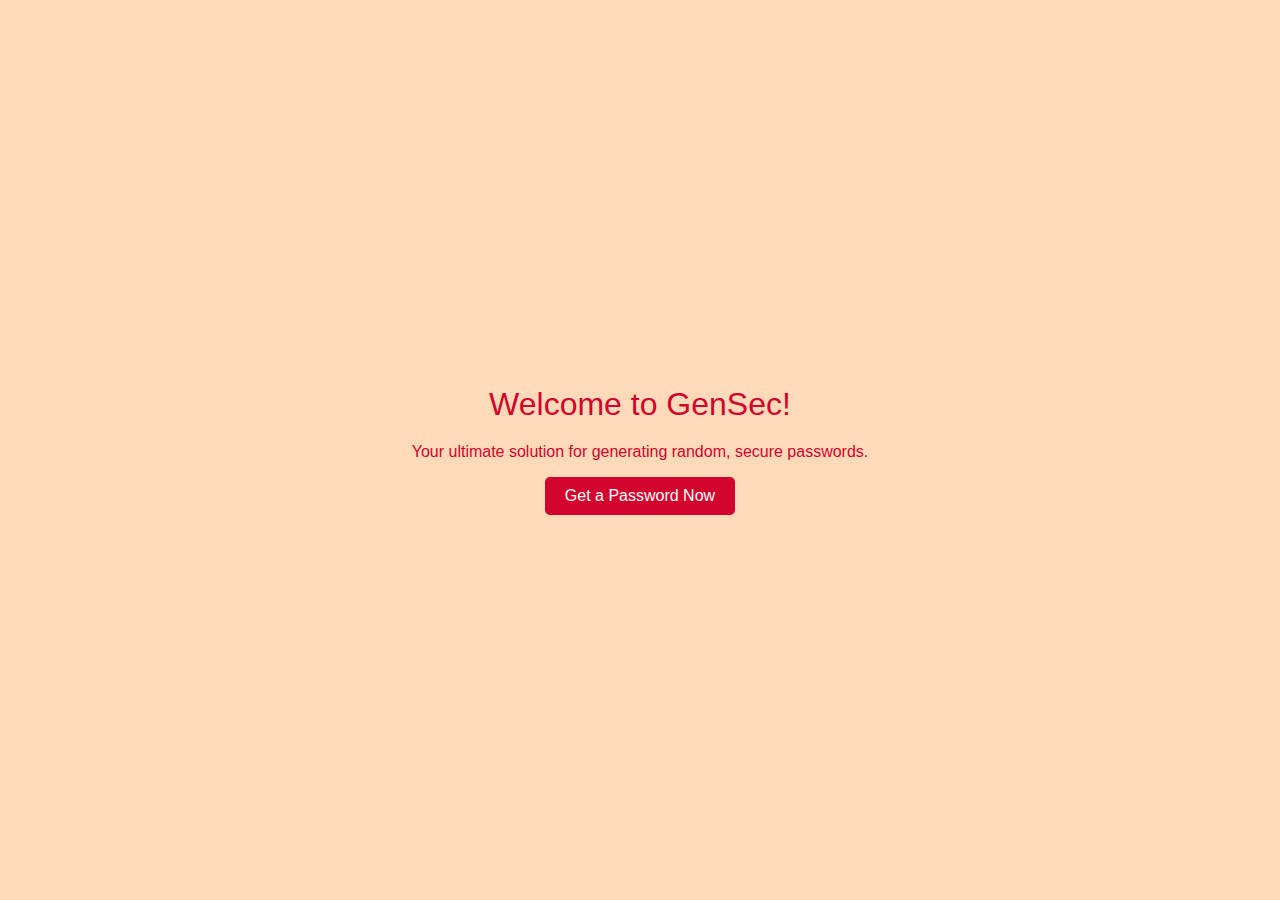
<file: welcome.html>
<!DOCTYPE html>
<html lang="en">
<head>
    <meta charset="UTF-8">
    <meta name="viewport" content="width=device-width, initial-scale=1.0">
    <title>GenSec - Welcome</title>
    <style>
        body {
            background-color: #FFDAB9; /* Peach background */
            display: flex;
            justify-content: center;
            align-items: center;
            height: 100vh;
            margin: 0;
            font-family: Arial, sans-serif;
        }
        .container {
            text-align: center;
            color: #D2042D; /* Cherry red text */
        }
        .welcome-message {
            font-size: 2em;
            margin-bottom: 20px;
        }
        .get-password-btn {
            background-color: #D2042D; /* Cherry red button */
            color: white;
            padding: 10px 20px;
            font-size: 1em;
            border: none;
            border-radius: 5px;
            cursor: pointer;
        }
        .get-password-btn:hover {
            background-color: #b90325; /* Darker cherry red on hover */
        }
    </style>
</head>
<body>
    <div class="container">
        <div class="welcome-message">Welcome to GenSec!</div>
        <p>Your ultimate solution for generating random, secure passwords.</p>
        <button class="get-password-btn" onclick="window.location.href='index.html'">Get a Password Now</button>
    </div>
</body>
</html>
</file>
